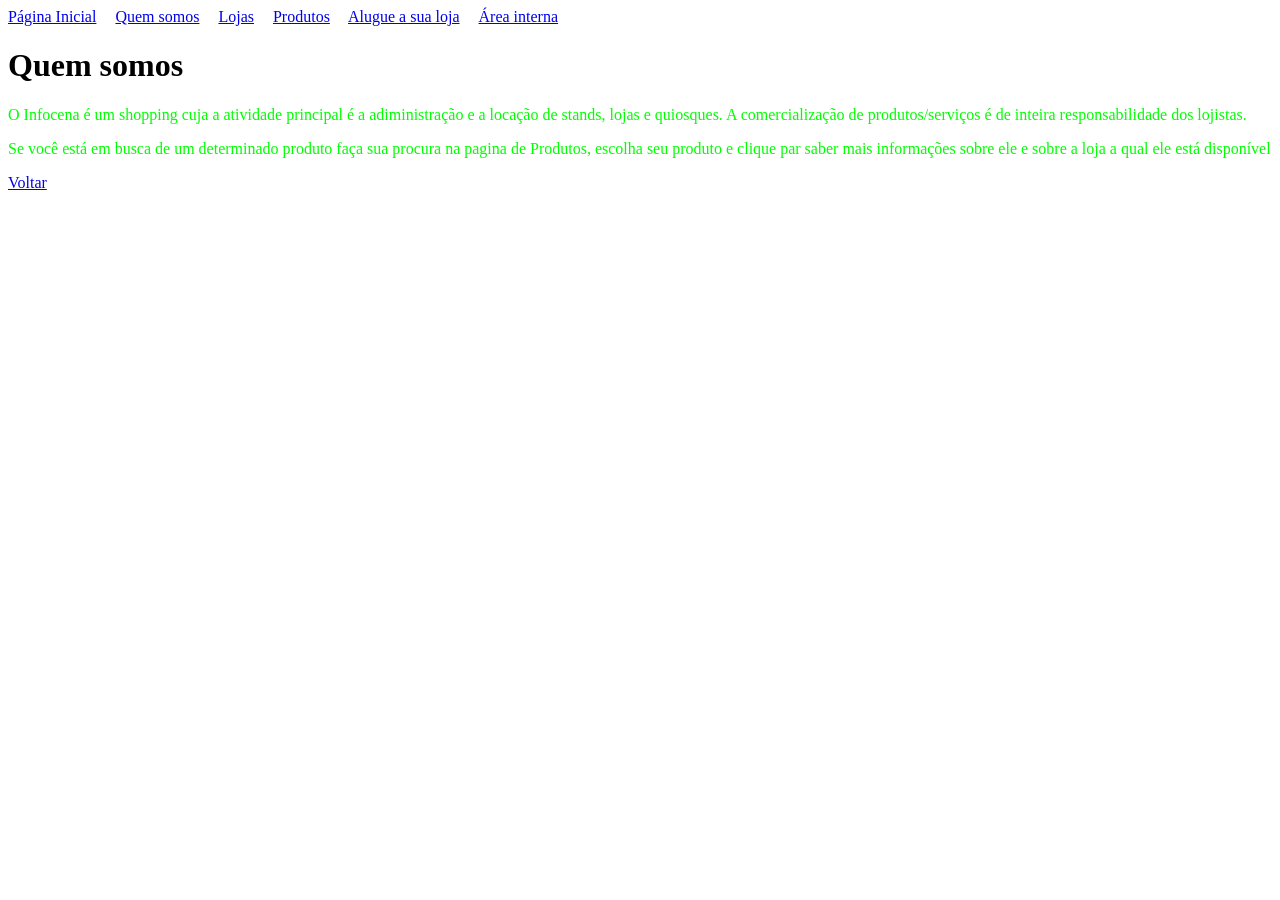
<file: quem somos.html>
<!DOCTYPE html>
<html lang="en">
<head>
    <meta charset="UTF-8">
    <meta name="viewport" content="width=device-width, initial-scale=1.0">
    <title>Document</title>
    <style type="text/css">
        p{
            color: #00ff00;
        }
    </style>
        <link rel="stylesheet" href="css/estilo.css"/>
</head>
<body>
    <nav>
        <a href="index.html">Página Inicial</a>
        <a href="quem somos.html">Quem somos</a>
        <a href="Lojas.html">Lojas</a>
        <a href="produtos.html">Produtos</a>
        <a href="aluguel.html">Alugue a sua loja</a>
        <a href="interna/login.html">Área interna</a>
    </nav>
<h1>Quem somos</h1>
<p>O Infocena é um shopping cuja a atividade principal é a adiministração e a locação de stands, lojas e quiosques. A comercialização de produtos/serviços é de inteira responsabilidade dos lojistas. </p>
<p>Se você está em busca de um determinado produto faça sua procura na pagina de Produtos, escolha seu produto e clique par saber mais informações sobre ele e sobre a loja a qual ele está disponível</p>
<a href="index.html">Voltar</a>
</body>
</html>
</file>
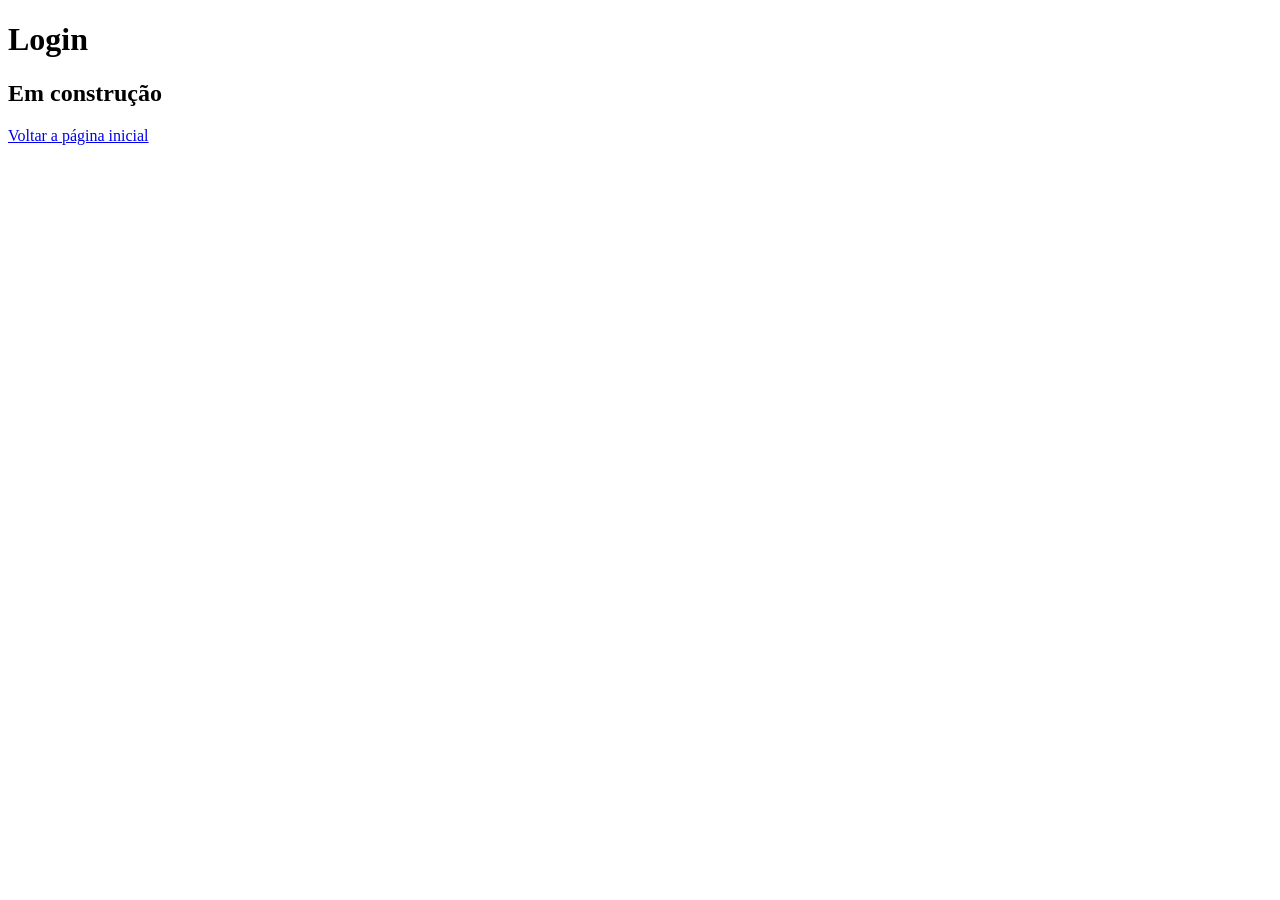
<file: interna/login.html>
<!DOCTYPE html>
<html lang="en">
<head>
    <meta charset="UTF-8">
    <meta name="viewport" content="width=device-width, initial-scale=1.0">
    <title>Document</title>
</head>
<body>
    <h1>Login</h1>

    <h2>Em construção</h2>
    <a href="../index.html">Voltar a página inicial</a>
</body>
</html>
</file>
<file: css/estilo.css>
a{
    margin-right: 15px;
}
</file>
